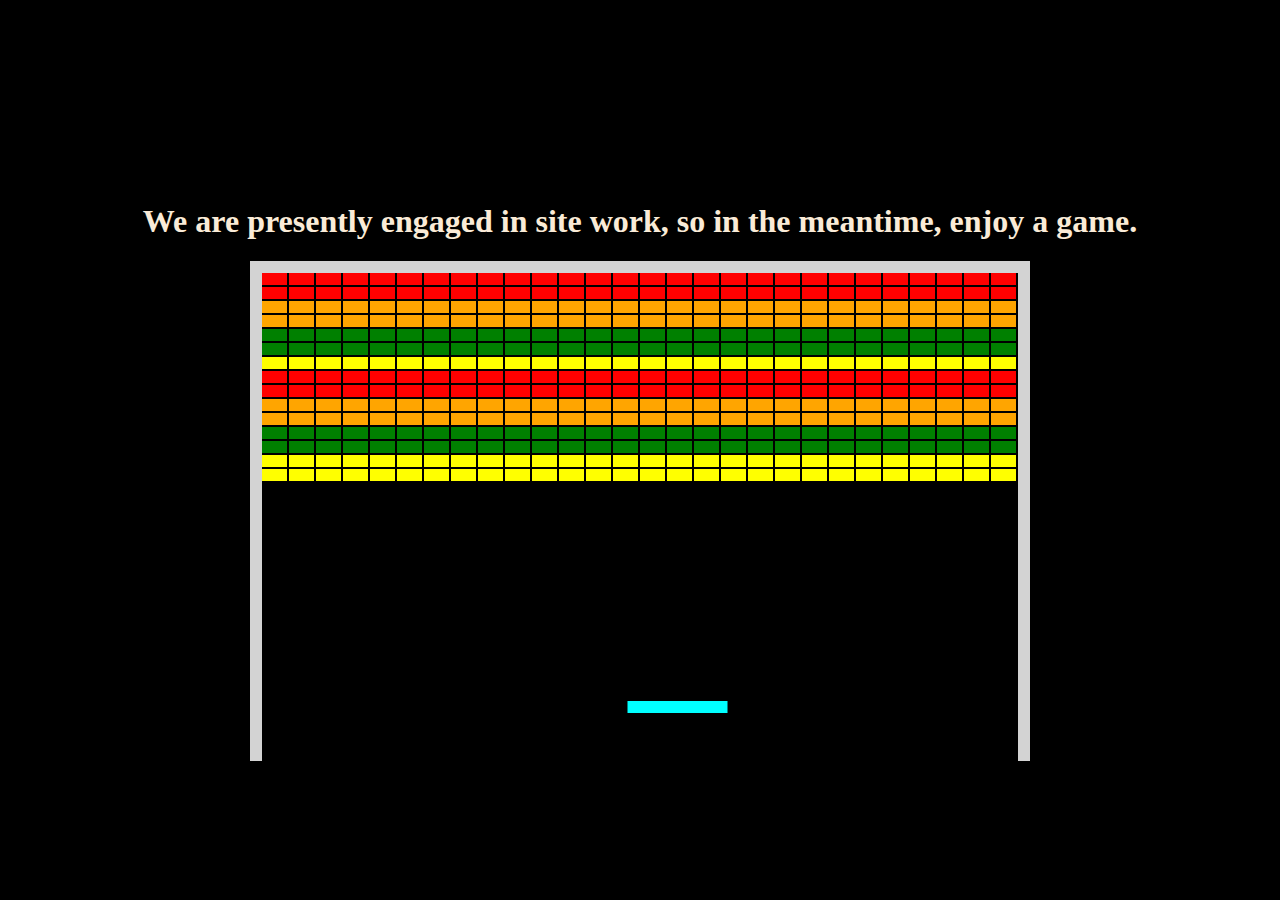
<file: Game.html>
<!DOCTYPE html>
<html>
<head>
  <title>Mini Game</title>
  <h1></h1>
  <meta charset="UTF-8">
  <style>
    html, body {
      height: 100%;
      margin: 0;
    }

    body {
      background: black;
      display: flex;
      align-items: center;
      justify-content: center;
      flex-direction: column; /* Add this line to center align the content vertically */
    }

    h1 {
      color: antiquewhite;
      margin: 1; /* Add this line to remove any default margin */
    }
  </style>
</head>
<body>
    <h1>We are presently engaged in site work, so in the meantime, enjoy a game.</h1>
    <canvas width="780" height="500" id="game"></canvas>
<script>
const canvas = document.getElementById('game');
const context = canvas.getContext('2d');

// each row is 14 bricks long. the level consists of 6 blank rows then 8 rows
// of 4 colors: red, orange, green, and yellow
const level1 = [
  ['R','R','R','R','R','R','R','R','R','R','R','R','R','R','R','R','R','R','R','R','R','R','R','R','R','R','R','R'],
  ['R','R','R','R','R','R','R','R','R','R','R','R','R','R','R','R','R','R','R','R','R','R','R','R','R','R','R','R'],
  ['O','O','O','O','O','O','O','O','O','O','O','O','O','O','O','O','O','O','O','O','O','O','O','O','O','O','O','O'],
  ['O','O','O','O','O','O','O','O','O','O','O','O','O','O','O','O','O','O','O','O','O','O','O','O','O','O','O','O'],
  ['G','G','G','G','G','G','G','G','G','G','G','G','G','G','G','G','G','G','G','G','G','G','G','G','G','G','G','G'],
  ['G','G','G','G','G','G','G','G','G','G','G','G','G','G','G','G','G','G','G','G','G','G','G','G','G','G','G','G'],
  ['Y','Y','Y','Y','Y','Y','Y','Y','Y','Y','Y','Y','Y','Y','Y','Y','Y','Y','Y','Y','Y','Y','Y','Y','Y','Y','Y','Y'],
  ['R','R','R','R','R','R','R','R','R','R','R','R','R','R','R','R','R','R','R','R','R','R','R','R','R','R','R','R'],
  ['R','R','R','R','R','R','R','R','R','R','R','R','R','R','R','R','R','R','R','R','R','R','R','R','R','R','R','R'],
  ['O','O','O','O','O','O','O','O','O','O','O','O','O','O','O','O','O','O','O','O','O','O','O','O','O','O','O','O'],
  ['O','O','O','O','O','O','O','O','O','O','O','O','O','O','O','O','O','O','O','O','O','O','O','O','O','O','O','O'],
  ['G','G','G','G','G','G','G','G','G','G','G','G','G','G','G','G','G','G','G','G','G','G','G','G','G','G','G','G'],
  ['G','G','G','G','G','G','G','G','G','G','G','G','G','G','G','G','G','G','G','G','G','G','G','G','G','G','G','G'],
  ['Y','Y','Y','Y','Y','Y','Y','Y','Y','Y','Y','Y','Y','Y','Y','Y','Y','Y','Y','Y','Y','Y','Y','Y','Y','Y','Y','Y'],
  ['Y','Y','Y','Y','Y','Y','Y','Y','Y','Y','Y','Y','Y','Y','Y','Y','Y','Y','Y','Y','Y','Y','Y','Y','Y','Y','Y','Y']
];

// create a mapping between color short code (R, O, G, Y) and color name
const colorMap = {
  'R': 'red',
  'O': 'orange',
  'G': 'green',
  'Y': 'yellow'
};

// use a 2px gap between each brick
const brickGap = 2;
const brickWidth = 25;
const brickHeight = 12;

// the wall width takes up the remaining space of the canvas width. with 14 bricks
// and 13 2px gaps between them, thats: 400 - (14 * 25 + 2 * 13) = 24px. so each
// wall will be 12px
const wallSize = 12;
const bricks = [];

// create the level by looping over each row and column in the level1 array
// and creating an object with the bricks position (x, y) and color
for (let row = 0; row < level1.length; row++) {
  for (let col = 0; col < level1[row].length; col++) {
    const colorCode = level1[row][col];

    bricks.push({
      x: wallSize + (brickWidth + brickGap) * col,
      y: wallSize + (brickHeight + brickGap) * row,
      color: colorMap[colorCode],
      width: brickWidth,
      height: brickHeight
    });
  }
}

const paddle = {
  // place the paddle horizontally in the middle of the screen
  x: canvas.width / 2 - brickWidth / 2,
  y: 440,
  width: 100,
  height: brickHeight,

  // paddle x velocity
  dx: 0
};

const ball = {
  x: 130,
  y: 260,
  width: 5,
  height: 5,

  // how fast the ball should go in either the x or y direction
  speed: 2,

  // ball velocity
  dx: 0,
  dy: 0
};

// check for collision between two objects using axis-aligned bounding box (AABB)
// @see https://developer.mozilla.org/en-US/docs/Games/Techniques/2D_collision_detection
function collides(obj1, obj2) {
  return obj1.x < obj2.x + obj2.width &&
         obj1.x + obj1.width > obj2.x &&
         obj1.y < obj2.y + obj2.height &&
         obj1.y + obj1.height > obj2.y;
}

// game loop
function loop() {
  requestAnimationFrame(loop);
  context.clearRect(0,0,canvas.width,canvas.height);

  // move paddle by it's velocity
  paddle.x += paddle.dx;

  // prevent paddle from going through walls
  if (paddle.x < wallSize) {
    paddle.x = wallSize
  }
  else if (paddle.x + brickWidth > canvas.width - wallSize) {
    paddle.x = canvas.width - wallSize - brickWidth;
  }

  // move ball by it's velocity
  ball.x += ball.dx;
  ball.y += ball.dy;

  // prevent ball from going through walls by changing its velocity
  // left & right walls
  if (ball.x < wallSize) {
    ball.x = wallSize;
    ball.dx *= -1;
  }
  else if (ball.x + ball.width > canvas.width - wallSize) {
    ball.x = canvas.width - wallSize - ball.width;
    ball.dx *= -1;
  }
  // top wall
  if (ball.y < wallSize) {
    ball.y = wallSize;
    ball.dy *= -1;
  }

  // reset ball if it goes below the screen
  if (ball.y > canvas.height) {
    ball.x = 130;
    ball.y = 260;
    ball.dx = 0;
    ball.dy = 0;
  }

  // check to see if ball collides with paddle. if they do change y velocity
  if (collides(ball, paddle)) {
    ball.dy *= -1;

    // move ball above the paddle otherwise the collision will happen again
    // in the next frame
    ball.y = paddle.y - ball.height;
  }

  // check to see if ball collides with a brick. if it does, remove the brick
  // and change the ball velocity based on the side the brick was hit on
  for (let i = 0; i < bricks.length; i++) {
    const brick = bricks[i];

    if (collides(ball, brick)) {
      // remove brick from the bricks array
      bricks.splice(i, 1);

      // ball is above or below the brick, change y velocity
      // account for the balls speed since it will be inside the brick when it
      // collides
      if (ball.y + ball.height - ball.speed <= brick.y ||
          ball.y >= brick.y + brick.height - ball.speed) {
        ball.dy *= -1;
      }
      // ball is on either side of the brick, change x velocity
      else {
        ball.dx *= -1;
      }

      break;
    }
  }

  // draw walls
  context.fillStyle = 'lightgrey';
  context.fillRect(0, 0, canvas.width, wallSize);
  context.fillRect(0, 0, wallSize, canvas.height);
  context.fillRect(canvas.width - wallSize, 0, wallSize, canvas.height);

  // draw ball if it's moving
  if (ball.dx || ball.dy) {
    context.fillRect(ball.x, ball.y, ball.width, ball.height);
  }

  // draw bricks
  bricks.forEach(function(brick) {
    context.fillStyle = brick.color;
    context.fillRect(brick.x, brick.y, brick.width, brick.height);
  });

  // draw paddle
  context.fillStyle = 'cyan';
  context.fillRect(paddle.x, paddle.y, paddle.width, paddle.height);
}

// listen to keyboard events to move the paddle
document.addEventListener('keydown', function(e) {
  // left arrow key
  if (e.which === 37) {
    paddle.dx = -3;
  }
  // right arrow key
  else if (e.which === 39) {
    paddle.dx = 3;
  }

  // space key
  // if they ball is not moving, we can launch the ball using the space key. ball
  // will move towards the bottom right to start
  if (ball.dx === 0 && ball.dy === 0 && e.which === 32) {
    ball.dx = ball.speed;
    ball.dy = ball.speed;
  }
});

// listen to keyboard events to stop the paddle if key is released
document.addEventListener('keyup', function(e) {
  if (e.which === 37 || e.which === 39) {
    paddle.dx = 0;
  }
});

// start the game
requestAnimationFrame(loop);
</script>
</body>
</html>
</file>
